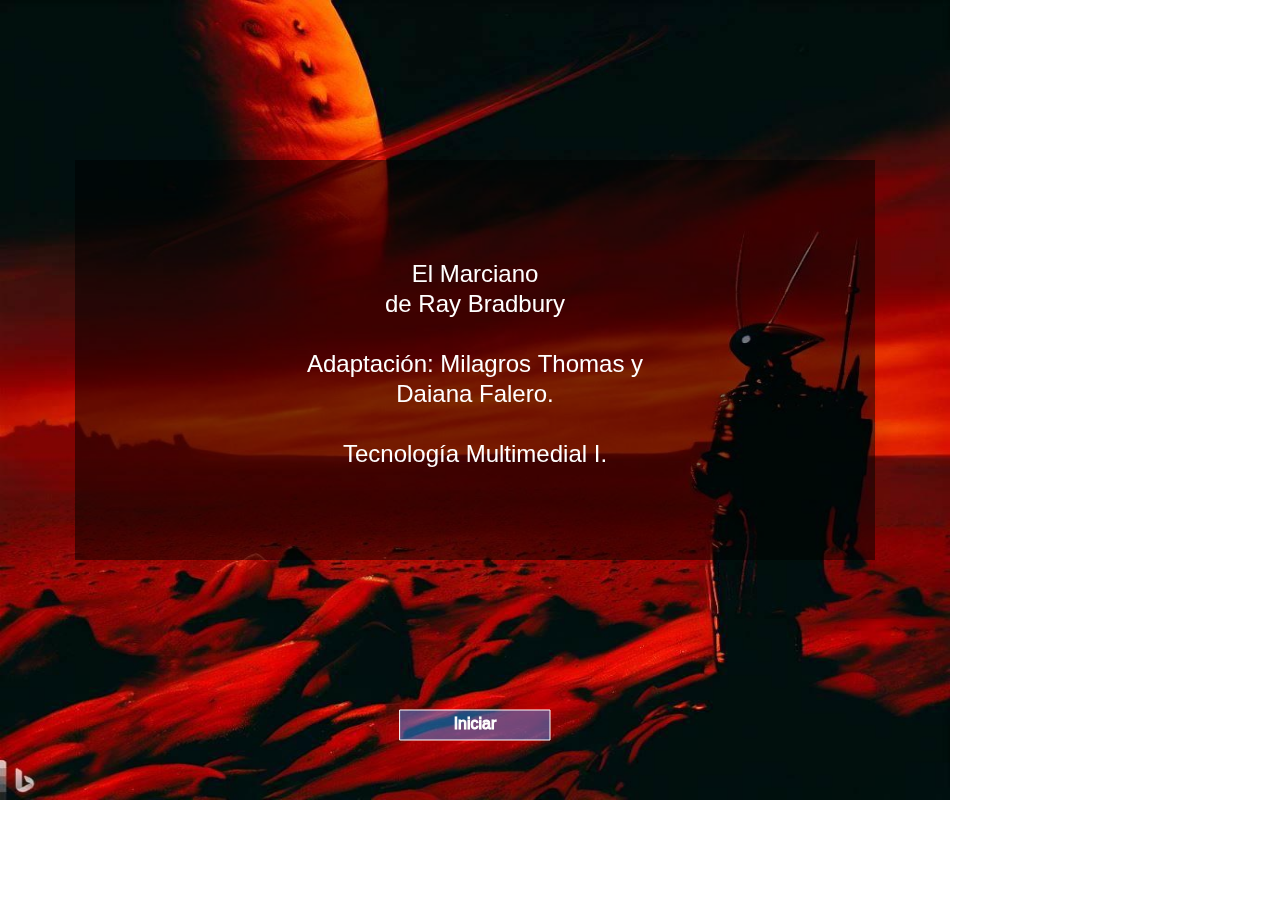
<file: tpfinalweb/index.html>
<!DOCTYPE html>
<html>
<head>
  <meta charset="utf-8">
  <meta name="viewport" content="width=device-width, initial-scale=1.0">

  <!-- PLEASE NO CHANGES BELOW THIS LINE (UNTIL I SAY SO) -->
  <script language="javascript" type="text/javascript" src="libraries/p5.min.js"></script>
  <script language="javascript" type="text/javascript" src="Aplicacion.js"></script>
  <script language="javascript" type="text/javascript" src="Boton.js"></script>
  <script language="javascript" type="text/javascript" src="Juego.js"></script>
  <script language="javascript" type="text/javascript" src="Textos.js"></script>
  <script language="javascript" type="text/javascript" src="tpfinalweb.js"></script>
  <!-- OK, YOU CAN MAKE CHANGES BELOW THIS LINE AGAIN -->

  <style>
    body {
      padding: 0;
      margin: 0;
    }
  </style>
</head>

<body>
</body>
</html>
</file>
